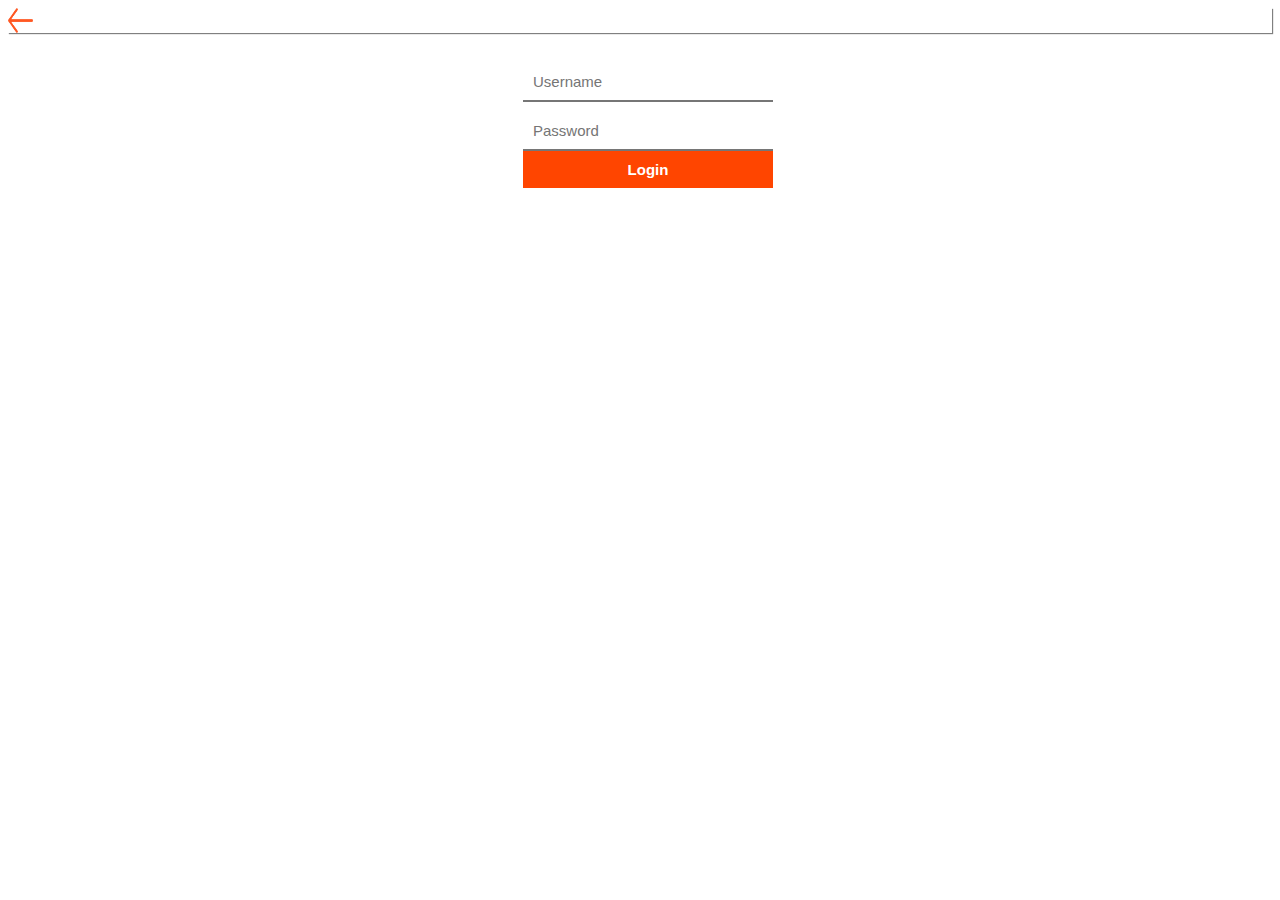
<file: login.html>
<html>
    <head>
        <meta http-equiv="Content-Language" content="en-us" />
        <meta content="text/html; charset=utf-8" http-equiv="Content-Type" />
        
        <link rel="stylesheet" type="text/css" href="styles/style.css" />
        <link rel="stylesheet" type="text/css" href="styles/login_style.css" />
        <script src="js/login_script.js"></script>
    </head>
        <title>Login</title>
<body>
<div id="header" class="header">
    <a id="back" href="index.html"><img id="back" src="res/back button.png" width=25em, height=25em></a>
</div>
  <div id="boxForm">
  <form id="login" action="login.php" method="POST">
    <input class='text' type='username' name='username' placeholder='Username' required>
    <br>
    <input class='text' name='pwd'  type='password' placeholder='Password' required>
    <br>
    <input class='button' type='submit' name="loginbutton" value='Login'>
  </form>
</div>
    </body>
</html>
</file>
<file: styles/style.css>
* {
    font-family: Arial, Helvetica, sans-serif;
}



.title-class {
    font-family: Arial, Helvetica, sans-serif;
	padding: 20px;
	color: orangered;
	font-size: 150%;
    margin-top: 0px;
    text-align: center;
}

p{
    text-align: center;
}

p emp{
    color: orangered;
    font-weight: bold;
}

p steps{
    text-align: left;
}
</file>
<file: styles/login_style.css>
#boxForm
{
  width:340px;
  
  
  position:relative;
  left:50vw;
  margin-left:-170px;
}

#boxForm form
{
  margin-top:20px;
  text-align:center;
}

.text
{
  padding:10px;
  width:250px;
  margin-top:10px;
  border-style:none;
  border-bottom-style:solid;
  font-family: 'Montserrat', sans-serif;
  font-size:15px;
  color:black;
}

.text:focus
{
  background-color:rgba(255,255,255,0.2);
  border-style:none;
  outline: none; /* to delete blue outline*/
}

#pwd
{
  margin-bottom:5px;
}

#pwd
{
  margin-bottom:15px;
}

.button
{
  padding:10px;
  width:250px;
  
  /* Background par colorzilla.com */
  background: orangered;

  font-family: 'Montserrat', sans-serif;
  
  font-size:15px;
  border-style:none;
  cursor:pointer;
  
  color:white;
  font-weight:bold;
  left:50vw;
}

.header{
box-shadow:1px 1px 1px gray;
}
</file>
